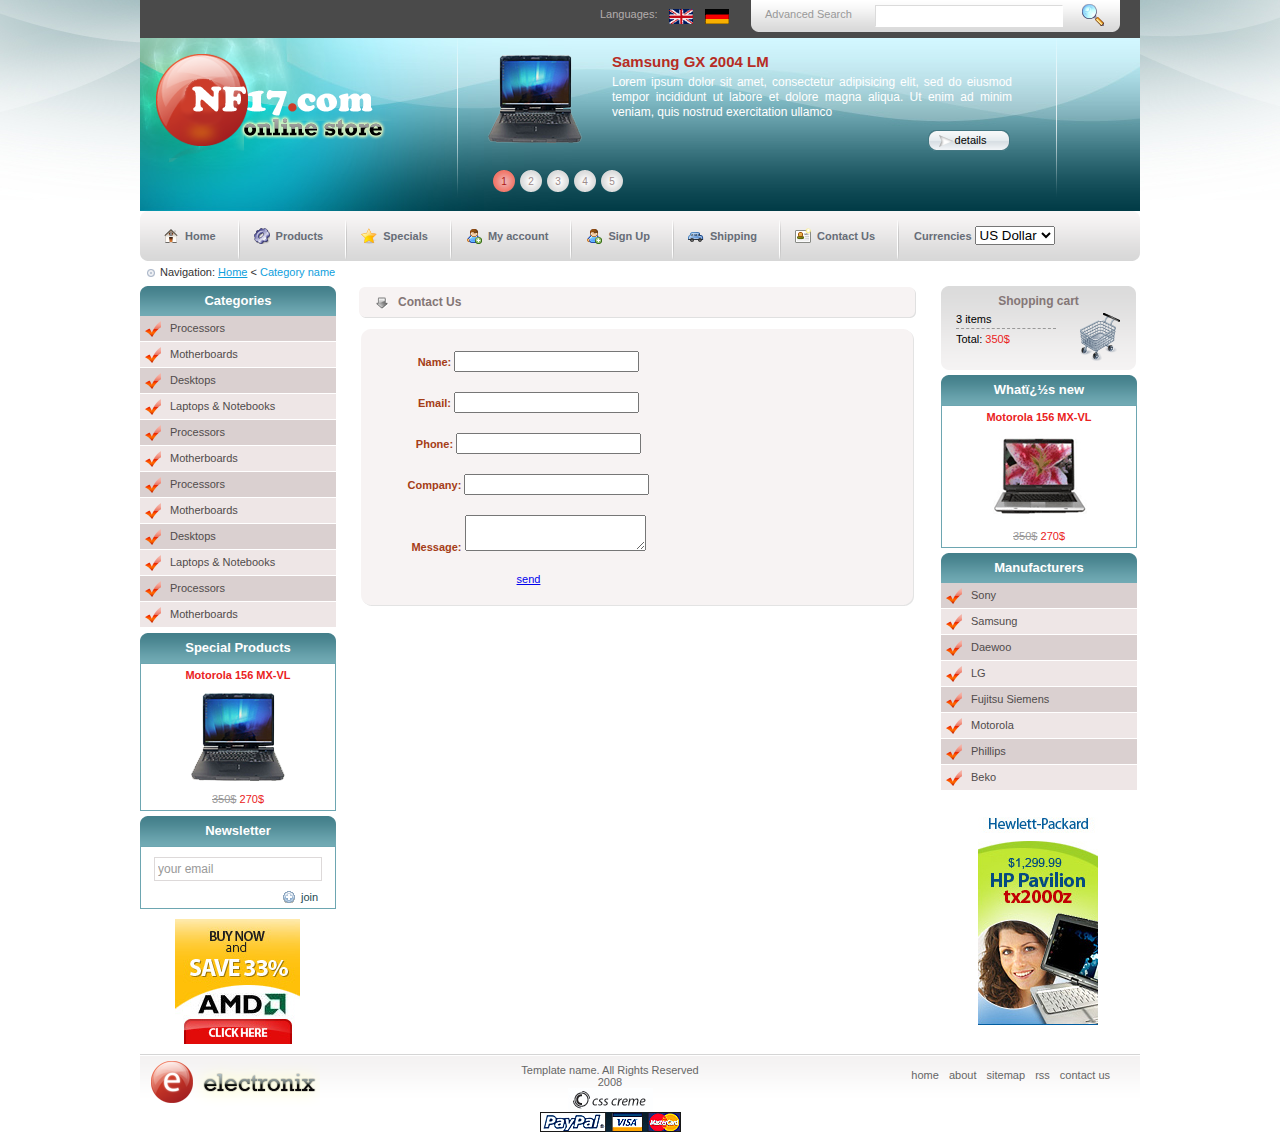
<file: contact.html>
<!DOCTYPE html PUBLIC "-//W3C//DTD XHTML 1.0 Transitional//EN" "http://www.w3.org/TR/xhtml1/DTD/xhtml1-transitional.dtd">
<html xmlns="http://www.w3.org/1999/xhtml">
<head>
<meta http-equiv="Content-Type" content="text/html; charset=windows-1252" />
<title>Electronix Store</title>
<link rel="stylesheet" type="text/css" href="style.css" />
<!--[if IE 6]>
<link rel="stylesheet" type="text/css" href="iecss.css" />
<![endif]-->
<script type="text/javascript" src="js/boxOver.js"></script>
</head>
<body>

<div id="main_container">
	<div class="top_bar">
    	<div class="top_search">
        	<div class="search_text"><a href="#">Advanced Search</a></div>
            <input type="text" class="search_input" name="search" />
            <input type="image" src="images/search.gif" class="search_bt"/>
        </div>
        
        <div class="languages">
        	<div class="lang_text">Languages:</div>
            <a href="#" class="lang"><img src="images/en.gif" alt="" title="" border="0" /></a>
            <a href="#" class="lang"><img src="images/de.gif" alt="" title="" border="0" /></a>       
        </div>
    
    </div>
	<div id="header">
        
        <div id="logo">
            <a href="index.php"><img src="images/logo.png" alt="" title="" border="0" width="237" height="140" /></a>
	    </div>
        
        <div class="oferte_content">
        	<div class="top_divider"><img src="images/header_divider.png" alt="" title="" width="1" height="164" /></div>
        	<div class="oferta">
            
           		<div class="oferta_content">
                	<img src="images/laptop.png" width="94" height="92" border="0" class="oferta_img" />
                	
                    <div class="oferta_details">
                            <div class="oferta_title">Samsung GX 2004 LM</div>
                            <div class="oferta_text">
                            Lorem ipsum dolor sit amet, consectetur adipisicing elit, sed do eiusmod tempor incididunt ut labore et dolore magna aliqua. Ut enim ad minim veniam, quis nostrud exercitation ullamco
                            </div>
                            <a href="#" class="details">details</a>
                    </div>
                </div>
                <div class="oferta_pagination">
                
                     <span class="current">1</span>
                     <a href="#?page=2">2</a>
                     <a href="#?page=3">3</a>
                     <a href="#?page=3">4</a>
                     <a href="#?page=3">5</a>  
                             
                </div>        

            </div>
            <div class="top_divider"><img src="images/header_divider.png" alt="" title="" width="1" height="164" /></div>
        	
        </div> <!-- end of oferte_content-->
        

    </div>
    
   <div id="main_content"> 
   
            <div id="menu_tab">
            <div class="left_menu_corner"></div>
                    <ul class="menu">
                         <li><a href="index.php" class="nav1">  Home </a></li>
                         <li class="divider"></li>
                         <li><a href="#" class="nav2">Products</a></li>
                         <li class="divider"></li>
                         <li><a href="#" class="nav3">Specials</a></li>
                         <li class="divider"></li>
                         <li><a href="#" class="nav4">My account</a></li>
                         <li class="divider"></li>
                         <li><a href="#" class="nav4">Sign Up</a></li>
                         <li class="divider"></li>                         
                         <li><a href="#" class="nav5">Shipping </a></li>
                         <li class="divider"></li>
                         <li><a href="contact.html" class="nav6">Contact Us</a></li>
                         <li class="divider"></li>
                         <li class="currencies">Currencies
                         <select>
                         <option>US Dollar</option>
                         <option>Euro</option>
                         </select>
                         </li>
                    </ul>

             <div class="right_menu_corner"></div>
            </div><!-- end of menu tab -->
            
     <div class="crumb_navigation">
    Navigation: <a href="index.php">Home</a> &lt; <span class="current">Category name</span>
    
    </div>              
    
    
   <div class="left_content">
    <div class="title_box">Categories</div>
    
        <ul class="left_menu">
        <li class="odd"><a href="services.html">Processors</a></li>
        <li class="even"><a href="services.html">Motherboards</a></li>
         <li class="odd"><a href="services.html">Desktops</a></li>
        <li class="even"><a href="services.html">Laptops & Notebooks</a></li>
         <li class="odd"><a href="services.html">Processors</a></li>
         <li class="even"><a href="services.html">Motherboards</a></li>
        <li class="odd"><a href="services.html">Processors</a></li>
        <li class="even"><a href="services.html">Motherboards</a></li>
         <li class="odd"><a href="services.html">Desktops</a></li>
        <li class="even"><a href="services.html">Laptops & Notebooks</a></li>
         <li class="odd"><a href="services.html">Processors</a></li>
         <li class="even"><a href="services.html">Motherboards</a></li>
        </ul> 
        
        
     <div class="title_box">Special Products</div>  
     <div class="border_box">
         <div class="product_title">Motorola 156 MX-VL</div>
         <div class="product_img"><a href="#"><img src="images/laptop.png" alt="" title="" border="0" /></a></div>
         <div class="prod_price"><span class="reduce">350$</span> <span class="price">270$</span></div>
     </div>  
     
     
     <div class="title_box">Newsletter</div>  
     <div class="border_box">
		<input type="text" name="newsletter" class="newsletter_input" value="your email"/>
        <a href="#" class="join">join</a>
     </div>  
     
     <div class="banner_adds">
     
     <a href="#"><img src="images/bann2.jpg" alt="" title="" border="0" /></a>
     </div>    
        
    
   </div><!-- end of left content -->
  

   
   <div class="center_content">
   	<div class="center_title_bar">Contact Us</div>
    
    	<div class="prod_box_big">
        	<div class="top_prod_box_big"></div>
            <div class="center_prod_box_big">            
                 
              	<div class="contact_form">
                           
                    <div class="form_row">
                    <label class="contact"><strong>Name:</strong></label>
                    <input type="text" class="contact_input" />
                    </div>  

                    <div class="form_row">
                    <label class="contact"><strong>Email:</strong></label>
                    <input type="text" class="contact_input" />
                    </div>


                    <div class="form_row">
                    <label class="contact"><strong>Phone:</strong></label>
                    <input type="text" class="contact_input" />
                    </div>
                    
                    <div class="form_row">
                    <label class="contact"><strong>Company:</strong></label>
                    <input type="text" class="contact_input" />
                    </div>


                    <div class="form_row">
                    <label class="contact"><strong>Message:</strong></label>
                    <textarea class="contact_textarea" ></textarea>
                    </div>

                    
                    <div class="form_row">
                    <a href="#" class="contact">send</a>
                    </div>      
                    
                </div> 
                
                                     
            </div>
            <div class="bottom_prod_box_big"></div>                                
        </div>
       
    
   
   </div><!-- end of center content -->
   
   <div class="right_content">
   		<div class="shopping_cart">
        	<div class="cart_title">Shopping cart</div>
            
            <div class="cart_details">
            3 items <br />
            <span class="border_cart"></span>
            Total: <span class="price">350$</span>
            </div>
            
            <div class="cart_icon"><a href="#" title="header=[Checkout] body=[&nbsp;] fade=[on]"><img src="images/shoppingcart.png" alt="" title="" width="48" height="48" border="0" /></a></div>
        
        </div>
   
   
     <div class="title_box">What�s new</div>  
     <div class="border_box">
         <div class="product_title">Motorola 156 MX-VL</div>
         <div class="product_img"><a href="#"><img src="images/p2.gif" alt="" title="" border="0" /></a></div>
         <div class="prod_price"><span class="reduce">350$</span> <span class="price">270$</span></div>
     </div>  
     
     
     
    <div class="title_box">Manufacturers</div>
    
        <ul class="left_menu">
        <li class="odd"><a href="services.html">Sony</a></li>
        <li class="even"><a href="services.html">Samsung</a></li>
         <li class="odd"><a href="services.html">Daewoo</a></li>
        <li class="even"><a href="services.html">LG</a></li>
         <li class="odd"><a href="services.html">Fujitsu Siemens</a></li>
         <li class="even"><a href="services.html">Motorola</a></li>
        <li class="odd"><a href="services.html">Phillips</a></li>
        <li class="even"><a href="services.html">Beko</a></li>
        </ul>      
     
     <div class="banner_adds">
     
     <a href="#"><img src="images/bann1.jpg" alt="" title="" border="0" /></a>
     </div>        
     
   </div><!-- end of right content -->   
   
            
   </div><!-- end of main content -->
   
   
   
   <div class="footer">
   

        <div class="left_footer">
        <img src="images/footer_logo.png" alt="" title="" width="170" height="49"/>
        </div>
        
        <div class="center_footer">
        Template name. All Rights Reserved 2008<br />
          <a href="http://csscreme.com"><img src="images/csscreme.jpg" alt="csscreme" title="csscreme" border="0" /></a><br />
        <img src="images/payment.gif" alt="" title="" />
        </div>
        
        <div class="right_footer">
        <a href="index.php">home</a>
        <a href="services.html">about</a>
        <a href="services.html">sitemap</a>
        <a href="services.html">rss</a>
        <a href="contact.html">contact us</a>
        </div>   
   
   </div>                 


</div>
<!-- end of main_container -->
</body>
</html>
</file>
<file: style.css>
body
{
background:url(images/bg.jpg) no-repeat #fff center top;
padding:0;
font-family:Arial, Helvetica, sans-serif;
font-size:11px;
margin:0px auto auto auto;
color:#000;
}
p{
padding:2px;
margin:0px;
}
#main_container{
width:1000px;
height:auto;
margin:auto;
padding:0px;
}
.top_bar{
width:1000px;
height:38px;
background-color:#4a4a4a;
}
.top_search{
width:370px;
height:32px;
margin:0px 20px 0 0;
_margin:0px 10px 0 0;
float:right;
background:url(images/top_search_bg.gif) no-repeat center;
}
input.search_input{
width:182px;
height:18px;
float:left;
margin:5px 0 0 0 ;
border:1px solid #dbdbdb;
border-bottom-color:#ffffff;
border-right-color:#ffffff;
}
.search_text{
float:left;
width:110px;
padding:8px 0 0 15px;
color:#999999;
}
.search_text a{
text-decoration:none;
color:#999999;
}

a.hehe{
text-decoration:none;
font-size:34px;
text-align:center;
}


.search_bt{
float:left;
padding:2px 0 0 15px;
}
.languages{
float:right;
width:150px;
padding:8px 0 0 0;
}
.lang_text{
float:left;
padding:0 5px 0 0;
color:#b3adad;
}
a.lang{
display:block;
float:left;
padding:0 5px 0 5px;
}
#header{
width:1000px;
height:173px;
background:url(images/header_bg.jpg) no-repeat center;
background-position:0px 0px;
margin:auto;
}
#logo{
float:left;
padding:15px;
}
/*------------------------------oferte_content-----------------------*/
.oferte_content{
width:600px;
height:164px;
float:left;
padding:0 0 0 50px;
}
.top_divider{
float:left;
width:1px;
height:164px;
}
.oferta{
width:538px;
float:left;
padding:15px 30px 0 30px;
}
.oferta_img{
float:left;
padding:0 0 10px 0;
}
.oferta_title{
font-size:15px;
color:#b72c24;
font-weight:bold;
}
.oferta_details{
width:400px;
float:left;
padding:0 0 0 30px;
}
.oferta_text{
padding:5px 0 5px 0;
font-size:12px;
color:#FFFFFF;
text-align:justify;
line-height:15px;
}
a.details{
width:83px;
height:21px;
display:block;
float:right;
margin:5px 0 0 0;
padding-left:5px;
background:url(images/details_bt_bg.gif) no-repeat center;
text-align:center;
line-height:21px;
text-decoration:none;
color:#000000;
}
/*---------------------oferta_pagination-----------------------------*/

div.oferta_pagination {
clear:both;
padding:10px 0 0 0;
_padding:0px 0 0 0;
margin:5px;
text-align:center;
float:left;
font-size:10px;
}

div.oferta_pagination a {
width:22px;
height:22px;
display:block;
float:left;
margin:0 0 0 5px;
_margin:0 0 0 3px;
line-height:23px;
text-align:center;
background:url(images/pag_bg.gif) no-repeat center;
text-decoration:none; 
color:#9d8b8b;
}
div.oferta_pagination a:hover, div.pagination a:active {
width:22px;
height:22px;
display:block;
float:left;
line-height:23px;
text-align:center;
background:url(images/pag_bg_a.gif) no-repeat center;
text-decoration:none; 
color:#ad1614;
}
div.oferta_pagination span.current {
width:22px;
height:22px;
display:block;
float:left;
line-height:23px;
text-align:center;
background:url(images/pag_bg_a.gif) no-repeat center;
text-decoration:none; 
color:#ad1614;
}
#main_content{
clear:both;
}
/*---------------- menu tab----------------------*/
#menu_tab{
width:1000px;
height:50px;
background-color:#fff;
}
.left_menu_corner{
width:9px;
height:50px;
float:left;
background:url(images/menu_left.gif) no-repeat center;
}
.right_menu_corner{
width:9px;
height:50px;
float:left;
background:url(images/menu_right.gif) no-repeat center;
}
ul.menu {
list-style-type:none; float:left; display:block; width:982px; 
margin:0px; padding:0px;background:url(images/menu_bg.gif) repeat-x;}

ul.menu li {
display:inline;
font-size:11px;
font-weight:bold;
line-height:50px;
}
ul.menu li.divider {
display:inline;
width:2px;
height:50px;
float:left;
background:url(images/menu_divider.gif) no-repeat center;
}

a.nav1:link, a.nav1:visited {
display:block; float:left; padding:0px 8px 0px 22px; margin:0 14px 0 14px;height:50px;text-decoration:none; background:url(images/home.png) no-repeat left; color:#676d77;}
a.nav2:link, a.nav2:visited {
display:block; float:left; padding:0px 8px 0px 22px; margin:0 14px 0 14px;height:50px;text-decoration:none; background:url(images/services.png) no-repeat left; color:#676d77;}
a.nav3:link, a.nav3:visited {
display:block; float:left; padding:0px 8px 0px 22px; margin:0 14px 0 14px;height:50px;text-decoration:none; background:url(images/favs.png) no-repeat left; color:#676d77;}
a.nav4:link, a.nav4:visited {
display:block; float:left; padding:0px 8px 0px 22px; margin:0 14px 0 14px;height:50px;text-decoration:none; background:url(images/user_add.png) no-repeat left; color:#676d77;}
a.nav5:link, a.nav5:visited {
display:block; float:left; padding:0px 8px 0px 22px; margin:0 14px 0 14px;height:50px;text-decoration:none; background:url(images/car.png) no-repeat left; color:#676d77;}
a.nav6:link, a.nav6:visited {
display:block; float:left; padding:0px 8px 0px 22px; margin:0 14px 0 14px;height:50px;text-decoration:none; background:url(images/contact-new.png) no-repeat left; color:#676d77;}

a.nav1:hover, a.nav2:hover, a.nav3:hover, a.nav4:hover, a.nav5:hover, a.nav6:hover {
color:#333333;}


li.currencies{
width:180px;
float:left;
padding:0 0 0 15px;
_padding:12px 0 0 15px;
color:#676d77;
font-size:11px;
font-weight:bold;
}
/*----------------crumb_navigation-------------*/
.crumb_navigation{
width:980px;
height:15px;
padding:5px 10px 0 20px;
color:#333333;
background:url(images/navbullet.png) no-repeat left;
background-position:5px 6px;
}
.crumb_navigation a{
color:#0fa0dd;
text-decoration:underline;
}
span.current{
color:#0fa0dd;
}

/*-------------left_content------------------*/
.left_content{
width:196px;
float:left;
}
.title_box{
width:196px;
height:30px;
margin:5px 0 0 0;
background:url(images/menu_title_bg.gif) no-repeat center;
text-align:center;
font-size:13px;
font-weight:bold;
color:#fff;
line-height:30px;
}
/*--------left menu---------*/
ul.left_menu{
width:196px;
padding:0px;
margin:0px;
list-style:none;
}
ul.left_menu li{
margin:0px;
list-style:none;
}
ul.left_menu li.odd a{
width:166px;height:25px;display:block;background:url(images/checked.png) no-repeat left #dad0d0; background-position:5px 5px;border-bottom:1px #FFFFFF solid;
text-decoration:none;color:#504b4b;padding:0 0 0 30px; line-height:25px;
}
ul.left_menu li.even a{
width:166px;height:25px;display:block;background:url(images/checked.png) no-repeat left #eee6e6;background-position:5px 5px;border-bottom:1px #FFFFFF solid;
text-decoration:none;color:#504b4b;padding:0 0 0 30px; line-height:25px;
}
ul.left_menu li.even a:hover, ul.left_menu li.odd a:hover{
background:url(images/checked.png) no-repeat left #7bbcc7; color:#FFFFFF;background-position:5px 5px;
}

.border_box{
width:194px;
height:auto;
text-align:center;
border:1px #6da6b1 solid;
}
.product_title{
color:#ea2222;
padding:5px 0 5px 0;
font-weight:bold;
}
.product_title a{
text-decoration:none;
color:#ea2222;
padding:5px 0 5px 0;
font-weight:bold;
}
.product_title a:hover{
color:#064E5A;
}
.product_img{
padding:5px 0 5px 0;
}
.prod_price{
padding:5px 0 5px 0;
}
span.reduce{
color:#999999;
text-decoration:line-through;
}
span.price{
color:#ea2222;
}
/*----------newsletter--------------*/
input.newsletter_input{
width:160px;
height:16px;
border:1px #ddd9d9 solid;
margin:10px 0 5px 0;
font-size:12px;
padding:3px;
color:#999999;
}
a.join{
width:17px;
display:block;
margin:5px 0 5px 140px;
_margin:5px 0 5px 130px;
background:url(images/blue-add.png) no-repeat left;
padding:0 0 0 20px;
text-decoration:none;
color:#1c4a52;
}
.banner_adds{
width:194px;
text-align:center;
padding:10px 0 10px 0;
}

/*center content--------------------------*/
.center_content{
width:585px;
float:left;
padding:5px 10px;
}
.center_title_bar{
width:520px;
height:33px;
float:left;
padding:0 0 0 40px;
margin:0 0 0 12px;
_margin:0 0 0 6px;
line-height:33px;
font-size:12px;
color:#847676;
font-weight:bold;
background:url(images/bar_bg.gif) no-repeat center;
}

/*----------------------right content--------------*/
.right_content{
width:196px;
float:left;
padding:5px 0 0 0;
}
.shopping_cart{
width:195px;
height:84px;
text-align:center;
background:url(images/cart_bg.gif) no-repeat center;
}
.cart_title{
font-size:12px;
font-size:12px;
color:#847676;
font-weight:bold;
padding:8px 0 0 0;
}
.cart_details{
width:115px;
float:left;
padding:5px 0 0 15px;
text-align:left;
}
.cart_icon{
float:left;
padding:5px 0 0 5px;
}
span.border_cart{
width:100px;
height:1px;
margin:3px 0 3px 0;
display:block;
border-top:1px #999999 dashed;
}
/*---------prod_box----------*/
.prod_box{
width:173px;
height:280px;
float:left;
padding:10px 10px 10px 11px;
}
.top_prod_box{
width:173px;height:12px;background:url(images/product_box_top.gif) no-repeat center bottom;float:left; padding:0px; margin:0px;
}
.bottom_prod_box{
width:173px;height:10px;background:url(images/product_box_bottom.gif) no-repeat center top;float:left;padding:0px; margin:0px;
}
.center_prod_box{
width:173px;height: 237px ;background-color: #F7F3F3 ; text-align: center;
}
.prod_details_tab{
width:173px;
height:31px;
float:left;
background:url(images/products_details_bg.gif) no-repeat center;
margin:3px 0 0 0;
}

.prod_details_tab2{
width:173px;
height:31px;
float:left;
margin:3px 0 0 0;
padding:0 0 0 20px;
}

img.left_bt{
float:left;
padding:6px 0 0 6px;
}
a.prod_details{
width:25px;
display:block;
float:left;
background:url(images/square-blue-add.gif) no-repeat left;
padding:0 0 0 20px;
margin:7px 0 0 38px;
_margin:6px 0 0 35px;
text-decoration:none;
color:#0fa0dd;
}
/*---------prod_box_big----------*/
.prod_box_big{
width:554px;
height:auto;
float:left;
padding:10px 10px 10px 15px;
}
.top_prod_box_big{
width:554px;height:12px;background:url(images/details_box_top.gif) no-repeat center bottom;float:left; padding:0px; margin:0px;
}
.bottom_prod_box_big{
width:554px;height:12px;background:url(images/details_box_bottom.gif) no-repeat center top;float:left;padding:0px; margin:0px;
}
.center_prod_box_big{
width:554px;height: auto;background:url(images/details_box_center.gif) repeat-y;float:left; text-align:center;padding:0px; margin:0px;
}
.product_img_big{
width:170px;
padding:5px 0 5px 10px;
float:left;
}
.details_big_box{
width:345px;
float:left;
padding:0 0 0 15px;
text-align:left;
}
.product_title_big{
color:#ea2222;
padding:5px 0 5px 0;
font-weight:bold;
font-size:14px;
}
.specifications{
font-size:12px;
font-weight:bold;
line-height:18px;
}
.thumbs{
padding:8px 5px 8px 5px;
border:1px #DFD1D1 solid;
margin:3px 0 0 0;
}
.thumbs a{
padding:3px;
}
.prod_price_big{
padding:5px 0 5px 0;
font-size:16px;
}
span.reduce{
color:#999999;
text-decoration:line-through;
}
span.price{
color:#ea2222;
}
a.addtocart{
width:76px;
height:27px;
display:block;
float:left;
background:url(images/addtocart.gif) no-repeat left;
padding:0 0 0 33px;
text-decoration:none;
line-height:27px;
color:#1c4a52;
}
a.compare{
width:76px;
height:27px;
display:block;
float:left;
margin:0 0 0 10px;
background:url(images/compare.gif) no-repeat left;
padding:0 0 0 33px;
text-decoration:none;
line-height:27px;
color:#1c4a52;
}
span.blue{
color:#5F9FAB;
}
/*---------------login_form------------------*/
.login_form{
width:355px;
float:left;
/*padding:0px 0 0 75px;*/
padding:0px 0 0 75px;
}
.form_row{
width:335px;
clear:both;
/*padding:10px 0 10px 0;
_padding:5px 0 5px 0;*/
padding:10px 0 10px 0;
_padding:5px 0 5px 0;
color:#a53d17;
}
label.login{
	width:300px;
	float:left;
	font-size:12px;
	text-align:left;
	padding:0px 0px 0 0;
	color: #333333;
}
input.login_input{
width:253px;
height:18px;
background-color:#fff;
color:#999999;
border:1px #DFDFDF solid;
float:left;
}
textarea.login_textarea{
width:253px;
height:50px;
font-family:Arial, Helvetica, sans-serif;
font-size:12px;
color: #999999;
background-color:#fff;
border:1px #DFDFDF solid;
float:left;
}
a.login{
width:99px;
height:27px;
display:block;
float:right;
margin:0 0 0 10px;
background:url(images/contact_bt.gif) no-repeat left;
padding:0 0 0 10px;
text-decoration:none;
line-height:27px;
color:#1c4a52;
}
/*---------------resInscription_form------------------*/
p.resTrue{
	font-size:16px;
	color:#0bee0b;
}
p.resFalse{
	color:#ee260b;
	font-size:16px;
}


/*______________Gestion Catalogue_________________________*/
table.catalogue {
border: medium solid #000000;
width:535px;
}
td.catalogueODD{
border: thin solid #10ACC2;
background-color: #D9CFCF;
}

td.catalogueEVEN{
border: thin solid #10ACC2;
background-color: #EEE6E6;
}

th.catalogue {
	border: thin solid #10ACC2;
	background-color:#10ACC2;
	color:#EEE;
	width: 20%;


}

.login_form_moncatalogue{
	width:355px;
	float:left;
	/*padding:0px 0 0 75px;*/
padding:0px 0 0 10px;
width: 20%;

}


/*---------------moncompte_form------------------*/
a.moncompte{
width:283px;
height:27px;
display:block;
/*float:right;*/
margin:0 10px 0 10px;
background:url(images/contact_bt_large.gif) no-repeat left;
padding:0 0 0 0px;
text-decoration:none;
line-height:27px;
color:#1c4a52;
}

.form_row_moncompte{
width:303px;
clear:both;
/*padding:10px 0 10px 0;
_padding:5px 0 5px 0;*/
padding:10px 0 10px 0;
_padding:5px 0 5px 0;
color:#a53d17;
}

.login_form_moncompte{
	width:355px;
	float:left;
	/*padding:0px 0 0 75px;*/
padding:0px 0 0 141px;

}

/*--------------footer----------------*/
.footer{
width:1000px;
clear:both;
height:65px;
background:url(images/footer_bg.gif) repeat-x top;
}
.left_footer{
float:left;
width:300px;
padding:5px 0 0 10px;
}
.right_footer{
float:right;
padding:15px 30px 0 0;
}
.right_footer a{
padding:0 0 0 7px;
text-decoration:none;
color: #666666;
}
.right_footer a:hover{
text-decoration:underline;
}

.center_footer{
float:left;
width:200px;
text-align:center;
color:#666666;
padding:10px 0 0 60px;
}
#content .inner_copy {border:0;color:#f00;float:left;width:50%!important;margin:-202px 0 0 0;overflow:hidden;line-height:0;padding:0;font-size:12px}
</file>
<file: iecss.css>
img, div { behavior: url(iepngfix.htc) }
</file>
